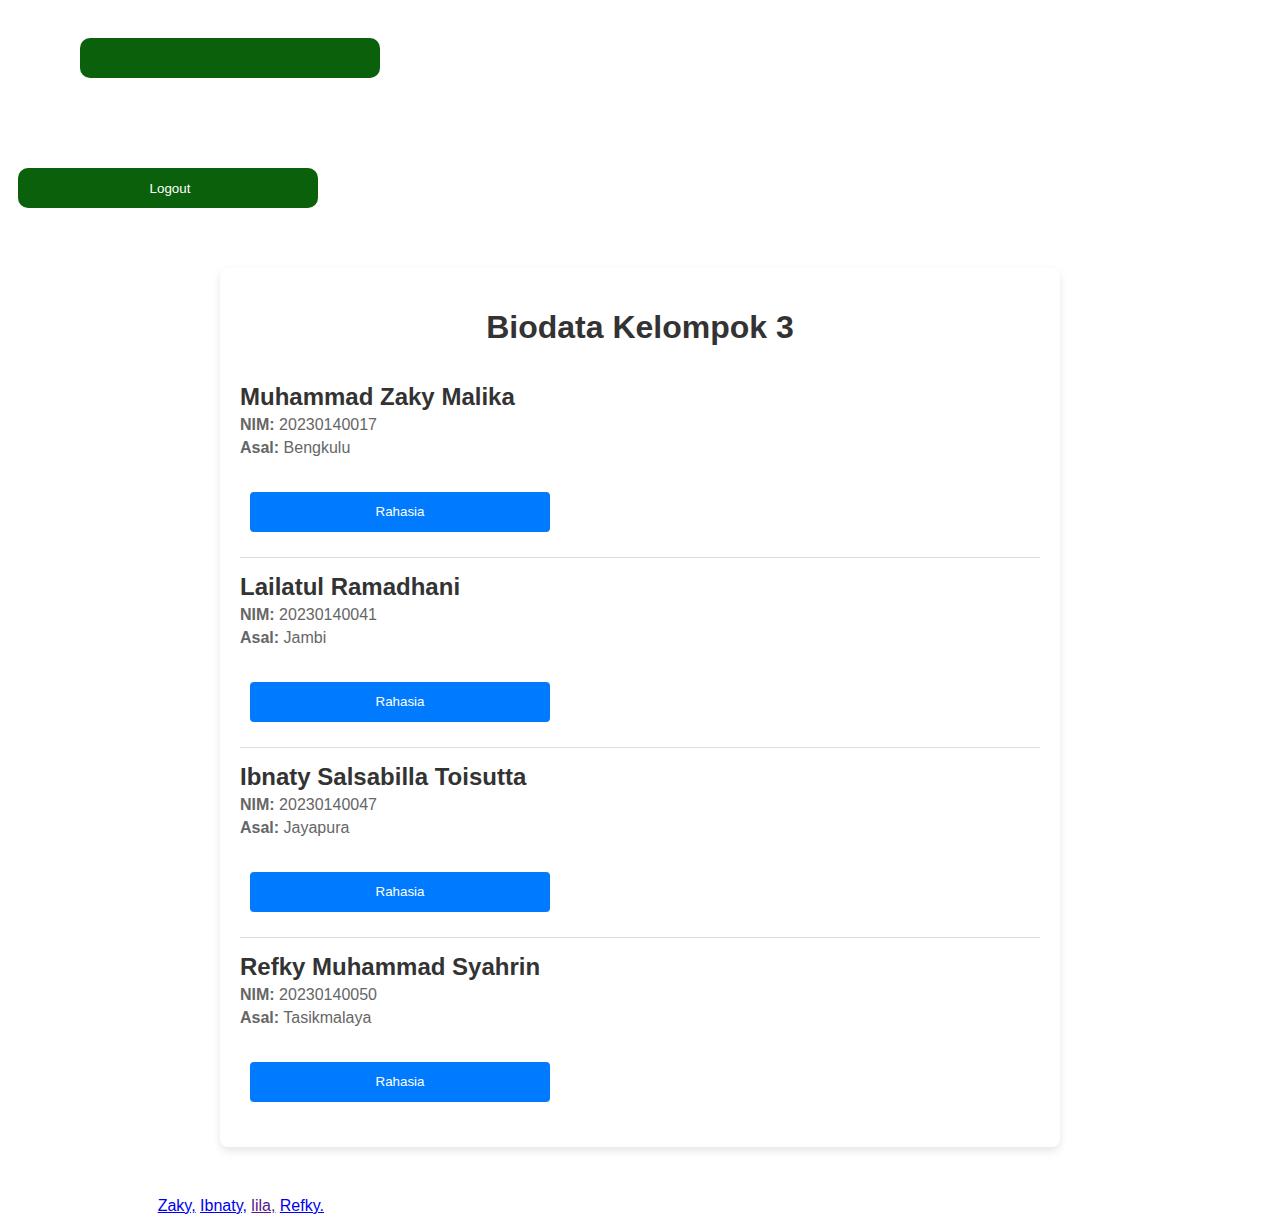
<file: home.html>
<!DOCTYPE html>
<html lang="en">

<head>
    <meta charset="UTF-8">
    <meta name="viewport" content="width=device-width, initial-scale=1.0">
    <!-- bootstrap -->
    <link href="https://cdn.jsdelivr.net/npm/bootstrap@5.0.2/dist/css/bootstrap.min.css" rel="stylesheet"
        integrity="sha384-EVSTQN3/azprG1Anm3QDgpJLIm9Nao0Yz1ztcQTwFspd3yD65VohhpuuCOmLASjC" crossorigin="anonymous">
    <link rel="stylesheet" href="style.css">
    <title>HomePage</title>
</head>

<body style="background-image: url('https://tse1.mm.bing.net/th?id=OIP.Nb-kn4lVrIO1pwOHGmMTygHaE8&pid=Api&P=0&h=180');">

    <!-- nav -->
    <nav class="navbar navbar-expand-lg navbar-light bg-transparent sticky-top fixed-top">
        <div class="container-fluid">
            <a style="color: white;" class="navbar-brand " aria-disabled="true" href="#">Group 3</a>
            <button class="navbar-toggler" type="button" data-bs-toggle="collapse"
                data-bs-target="#navbarSupportedContent" aria-controls="navbarSupportedContent" aria-expanded="false"
                aria-label="Toggle navigation">
                <span class="navbar-toggler-icon"></span>
            </button>
            <div class="collapse navbar-collapse" id="navbarSupportedContent">
                <ul class="navbar-nav me-auto mb-2 mb-lg-0">
                    <li class="nav-item">
                        <a style="color: white;" class="nav-link active" aria-current="page" href="#">Home</a>
                    </li>
                </ul>
                <div class="d-flex">
                    <a href="index.html"><button class="btn btn-outline-light" type="submit">Logout</button>
                    </a>
                </div>
            </div>
        </div>
    </nav>
    <!--nav end  -->

    <!-- anggota -->
    <div class="containers">
        <h1><strong>Biodata Kelompok 3</strong> </h1>
        <div class="profile" id="person1">
            <h2>Muhammad Zaky Malika</h2>
            <p><strong>NIM:</strong> 20230140017</p>
            <p><strong>Asal:</strong> Bengkulu</p>
            <button onclick="toggleDetails('details1')">Rahasia</button>
            <p id="details1" class="hidden">Pernah Nonton Haikyu 4x.</p>
        </div>
        <div class="profile" id="person2">
            <h2>Lailatul Ramadhani</h2>
            <p><strong>NIM:</strong> 20230140041</p>
            <p><strong>Asal:</strong> Jambi</p>
            <button onclick="toggleDetails('details2')">Rahasia</button>
            <p id="details2" class="hidden">Cita-citanya pengen jadi rapper.</p>
        </div>
        <div class="profile" id="person3">
            <h2>Ibnaty Salsabilla Toisutta</h2>
            <p><strong>NIM:</strong> 20230140047</p>
            <p><strong>Asal:</strong> Jayapura</p>
            <button onclick="toggleDetails('details3')">Rahasia</button>
            <p id="details3" class="hidden">Pengen jadi PH KMTI Next Periode.</p>
        </div>
        <div class="profile" id="person4">
            <h2>Refky Muhammad Syahrin</h2>
            <p><strong>NIM:</strong> 20230140050</p>
            <p><strong>Asal:</strong> Tasikmalaya</p>
            <button onclick="toggleDetails('details4')">Rahasia</button>
            <p id="details4" class="hidden">Ketua Pelaksana Training Organization.</p>
        </div>
    </div>
    <!-- anggota end -->

    <!-- footer -->
    <footer class="bg-dark text-white text-center py-3 mt-5">
        <p>© 2024 Kelompok 3. 
           <a href="https://www.instagram.com/zkymlika_/">Zaky,</a>  <a href="https://www.instagram.com/ibntyslsa._/">Ibnaty,</a> <a href="">lila,</a> <a href="https://www.instagram.com/refkysyahrin/">Refky.</a> </p>
      </footer>
    <!-- footer end -->

    <!-- bootstrap -->
    <script src="https://cdn.jsdelivr.net/npm/bootstrap@5.0.2/dist/js/bootstrap.bundle.min.js"
        integrity="sha384-MrcW6ZMFYlzcLA8Nl+NtUVF0sA7MsXsP1UyJoMp4YLEuNSfAP+JcXn/tWtIaxVXM"
        crossorigin="anonymous"></script>
    <!-- script -->
    <script src="script.js"></script>
</body>

</html>
</file>
<file: style.css>
.container{
    
    display: flex;
    margin: auto;
    width: 70vw;
    height: 70vh;
    box-shadow: 3px 0 50px rgba(0, 0, 0, 0.401);
    border-radius: 20px;
}

.maincontainer{
    width: 100vw;
    height: 100vh;
    display: flex;
    align-content: center;
    position: absolute;
   
}


#img {
    display: flex;
    justify-content: center;
    width: 50%;
}

.login{
    width: 50%;
    display: flex;
    flex-direction: column;
    justify-content: center;
    align-items: center;
    background-color:  #1fd52b;
    border-radius: 0 20px 20px 0px;
}

input[type='email'],input[type='password']{
    width: 300px;
    height: 40px;
    border: none;
    margin: 10px;
    padding-left: 10px;
    border-radius: 10px;

}

#mail, #pass{
    align-self: self-start;
    margin-left: 20%;
    
}

.cek{
    display: flex;
    align-self: self-start;
    margin-left: 18%;
}
label[for='cek']{
    width: 150px;
    margin-left: 8px;
}

span{
    color: white;
}

body{
    color: white;
    font-family: sans-serif;
}

button{
    width: 300px;
    height: 40px;
    border: none;
    margin: 10px;
    margin-top: 30px;
    padding-left: 10px;
    border-radius: 10px;
    background-color: #0b610b;
    color: white;
    cursor: pointer; /* Pastikan kursor berubah saat di atas tombol */
    z-index: 1;
}

.main {
    width: 100vw;
    height: 100vh;
    display: flex;
}

.div1 {
    width: 50vw;
    height: 100vh;
}
.div2 {
    width: 50vw;
    height: 100vh;
    background-color: #1fd52b;
}

/* CSS */


.containers {
    max-width: 800px;
    margin: 50px auto;
    padding: 20px;
    background-color: #fff;
    border-radius: 8px;
    box-shadow: 0 4px 8px rgba(0, 0, 0, 0.1);
}

h1 {
    text-align: center;
    color: #333;
}

.profile {
    border-bottom: 1px solid #ddd;
    padding: 15px 0;
}

.profile:last-child {
    border-bottom: none;
}

.profile h2 {
    margin: 0;
    font-size: 1.5rem;
    color: #333;
}

.profile p {
    margin: 5px 0;
    color: #666;
}

.profile button {
    padding: 5px 10px;
    background-color: #007BFF;
    color: #fff;
    border: none;
    border-radius: 4px;
    cursor: pointer;
}

.profile button:hover {
    background-color: #0056b3;
}

.hidden {
    display: none;
}
</file>
